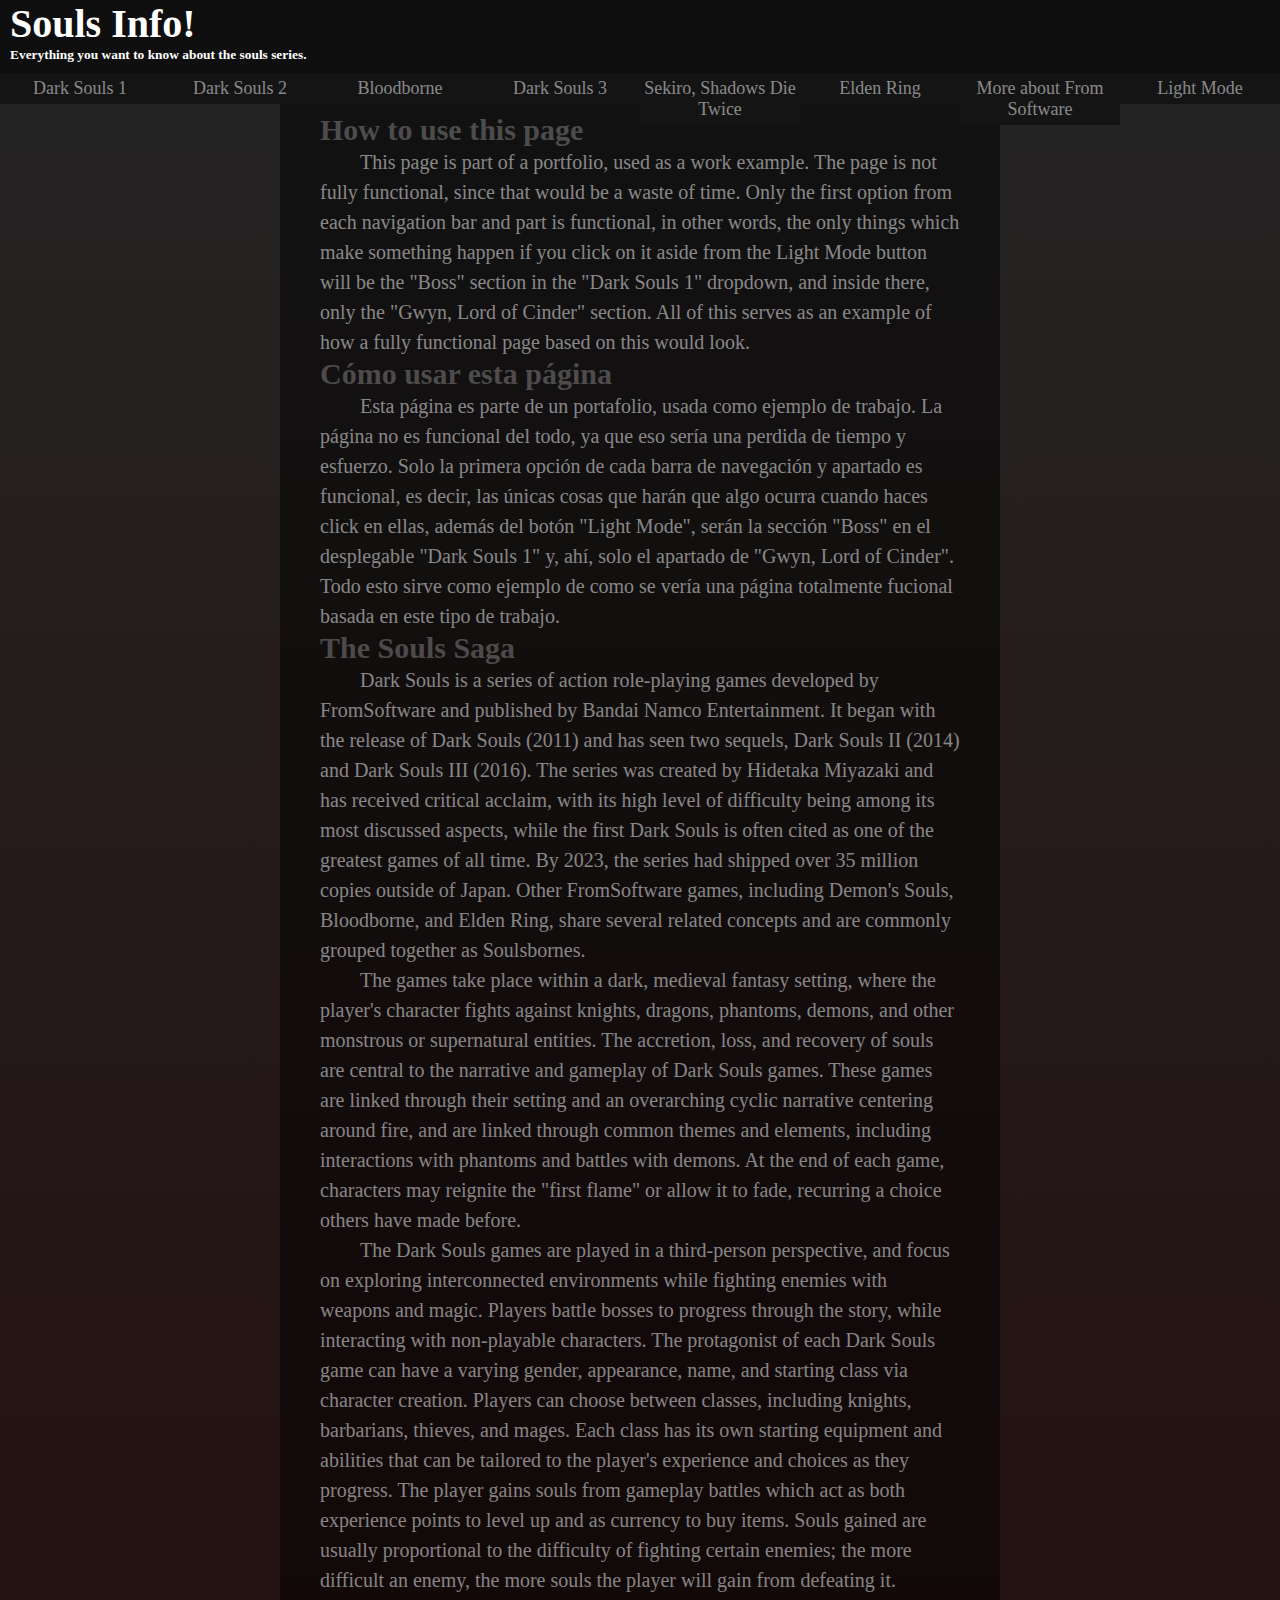
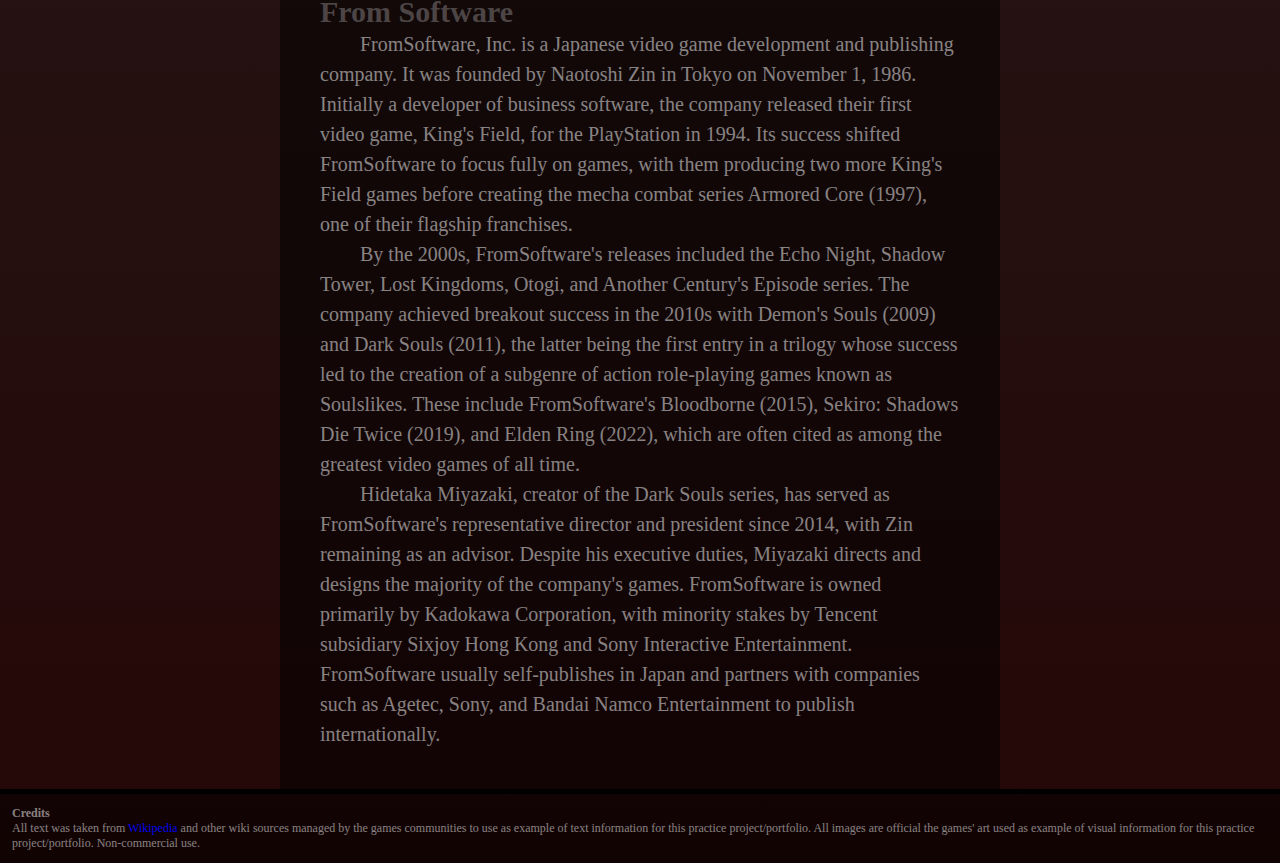
<file: index.htm>
<!DOCTYPE html>
<html>
    <head>
        <title>Souls Info!</title>
        <meta charset="utf-8">
        <meta name="author" content="Cintia Edel">
        <meta name="viewport" content="width=device-width, intial-scale=1.0">
        <link rel="stylesheet" href="style.css">
        <script src="script.js"></script>
    </head>

<body>
    <header>
            <h1><a href="index.htm">Souls Info!</a></h1>
            <h6>Everything you want to know about the souls series.</h6>
    </header>

    <nav>
        <ul>
            <li class="menu-ds1">Dark Souls 1
                <ul class="dropdown-ds1 dropdown">
                    <li><a href="ds1_boss.htm">Bosses</a></li>
                    <li><a href="#">Items</a></li>
                    <li><a href="#">Locations</a></li>
                </ul>
            </li>
            <li class="menu-ds2">Dark Souls 2
                <ul class="dropdown-ds2 dropdown">
                    <li><a href="#">Bosses</a></li>
                    <li><a href="#">Items</a></li>
                    <li><a href="#">Locations</a></li>
                </ul>
            </li>
            <li class="menu-bb">Bloodborne
                <ul class="dropdown-bb dropdown">
                    <li><a href="#">Bosses</a></li>
                    <li><a href="#">Items</a></li>
                    <li><a href="#">Locations</a></li>
                </ul>
            </li>
            <li class="menu-ds3">Dark Souls 3
                <ul class="dropdown-ds3 dropdown">
                    <li><a href="#">Bosses</a></li>
                    <li><a href="#">Items</a></li>
                    <li><a href="#">Locations</a></li>
                </ul>
            </li>
            <li class="menu-sekiro">Sekiro, Shadows Die Twice
                <ul class="dropdown-sekiro dropdown">
                    <li><a href="#">Bosses</a></li>
                    <li><a href="#">Items</a></li>
                    <li><a href="#">Locations</a></li>
                </ul>
            </li>
            <li class="menu-er">Elden Ring
                <ul class="dropdown-er dropdown">
                    <li><a href="#">Bosses</a></li>
                    <li><a href="#">Items</a></li>
                    <li><a href="#">Locations</a></li>
                </ul>
            </li>
            <li><a href="#">More about From Software</a></li>
            <li><button onclick="lightMode()" id="lightSwitch">Light Mode</button></li>
        </ul>
    </nav>
    <div>
        <article>
            <h2>How to use this page</h2>
            <p>This page is part of a portfolio, used as a work example. The page is not fully functional, since that would be a waste of time. Only the first option from each navigation bar and part is functional, in other words, the only things which make something happen if you click on it aside from the Light Mode button will be the "Boss" section in the "Dark Souls 1" dropdown, and inside there, only the "Gwyn, Lord of Cinder" section. All of this serves as an example of how a fully functional page based on this would look.</p>
        </article>

        <article>
            <h2>Cómo usar esta página</h2>
            <p>Esta página es parte de un portafolio, usada como ejemplo de trabajo. La página no es funcional del todo, ya que eso sería una perdida de tiempo y esfuerzo. Solo la primera opción de cada barra de navegación y apartado es funcional, es decir, las únicas cosas que harán que algo ocurra cuando haces click en ellas, además del botón "Light Mode", serán la sección "Boss" en el desplegable "Dark Souls 1" y, ahí, solo el apartado de "Gwyn, Lord of Cinder". Todo esto sirve como ejemplo de como se vería una página totalmente fucional basada en este tipo de trabajo.</p>
        </article>

        <article>
            <h2>The Souls Saga</h2>
            <p>Dark Souls is a series of action role-playing games developed by FromSoftware and published by Bandai Namco Entertainment. It began with the release of Dark Souls (2011) and has seen two sequels, Dark Souls II (2014) and Dark Souls III (2016). The series was created by Hidetaka Miyazaki and has received critical acclaim, with its high level of difficulty being among its most discussed aspects, while the first Dark Souls is often cited as one of the greatest games of all time. By 2023, the series had shipped over 35 million copies outside of Japan. Other FromSoftware games, including Demon's Souls, Bloodborne, and Elden Ring, share several related concepts and are commonly grouped together as Soulsbornes.</p>
            <p>The games take place within a dark, medieval fantasy setting, where the player's character fights against knights, dragons, phantoms, demons, and other monstrous or supernatural entities. The accretion, loss, and recovery of souls are central to the narrative and gameplay of Dark Souls games. These games are linked through their setting and an overarching cyclic narrative centering around fire, and are linked through common themes and elements, including interactions with phantoms and battles with demons. At the end of each game, characters may reignite the "first flame" or allow it to fade, recurring a choice others have made before.</p>
            <p>The Dark Souls games are played in a third-person perspective, and focus on exploring interconnected environments while fighting enemies with weapons and magic. Players battle bosses to progress through the story, while interacting with non-playable characters. The protagonist of each Dark Souls game can have a varying gender, appearance, name, and starting class via character creation. Players can choose between classes, including knights, barbarians, thieves, and mages. Each class has its own starting equipment and abilities that can be tailored to the player's experience and choices as they progress. The player gains souls from gameplay battles which act as both experience points to level up and as currency to buy items. Souls gained are usually proportional to the difficulty of fighting certain enemies; the more difficult an enemy, the more souls the player will gain from defeating it.</p>
        </article>

        <article>
            <h2>From Software</h2>
            <p>FromSoftware, Inc. is a Japanese video game development and publishing company. It was founded by Naotoshi Zin in Tokyo on November 1, 1986. Initially a developer of business software, the company released their first video game, King's Field, for the PlayStation in 1994. Its success shifted FromSoftware to focus fully on games, with them producing two more King's Field games before creating the mecha combat series Armored Core (1997), one of their flagship franchises.</p>
            <p>By the 2000s, FromSoftware's releases included the Echo Night, Shadow Tower, Lost Kingdoms, Otogi, and Another Century's Episode series. The company achieved breakout success in the 2010s with Demon's Souls (2009) and Dark Souls (2011), the latter being the first entry in a trilogy whose success led to the creation of a subgenre of action role-playing games known as Soulslikes. These include FromSoftware's Bloodborne (2015), Sekiro: Shadows Die Twice (2019), and Elden Ring (2022), which are often cited as among the greatest video games of all time.</p>
            <p>Hidetaka Miyazaki, creator of the Dark Souls series, has served as FromSoftware's representative director and president since 2014, with Zin remaining as an advisor. Despite his executive duties, Miyazaki directs and designs the majority of the company's games. FromSoftware is owned primarily by Kadokawa Corporation, with minority stakes by Tencent subsidiary Sixjoy Hong Kong and Sony Interactive Entertainment. FromSoftware usually self-publishes in Japan and partners with companies such as Agetec, Sony, and Bandai Namco Entertainment to publish internationally.</p>
        </article>
    </div>
    <footer>
        <h4>Credits</h4>
        <p>All text was taken from <a href="https://en.wikipedia.org">Wikipedia</a> and other wiki sources managed by the games communities to use as example of text information for this practice project/portfolio. All images are official the games' art used as example of visual information for this practice project/portfolio. Non-commercial use.</p>
    </footer>
</body>
</html>
</file>
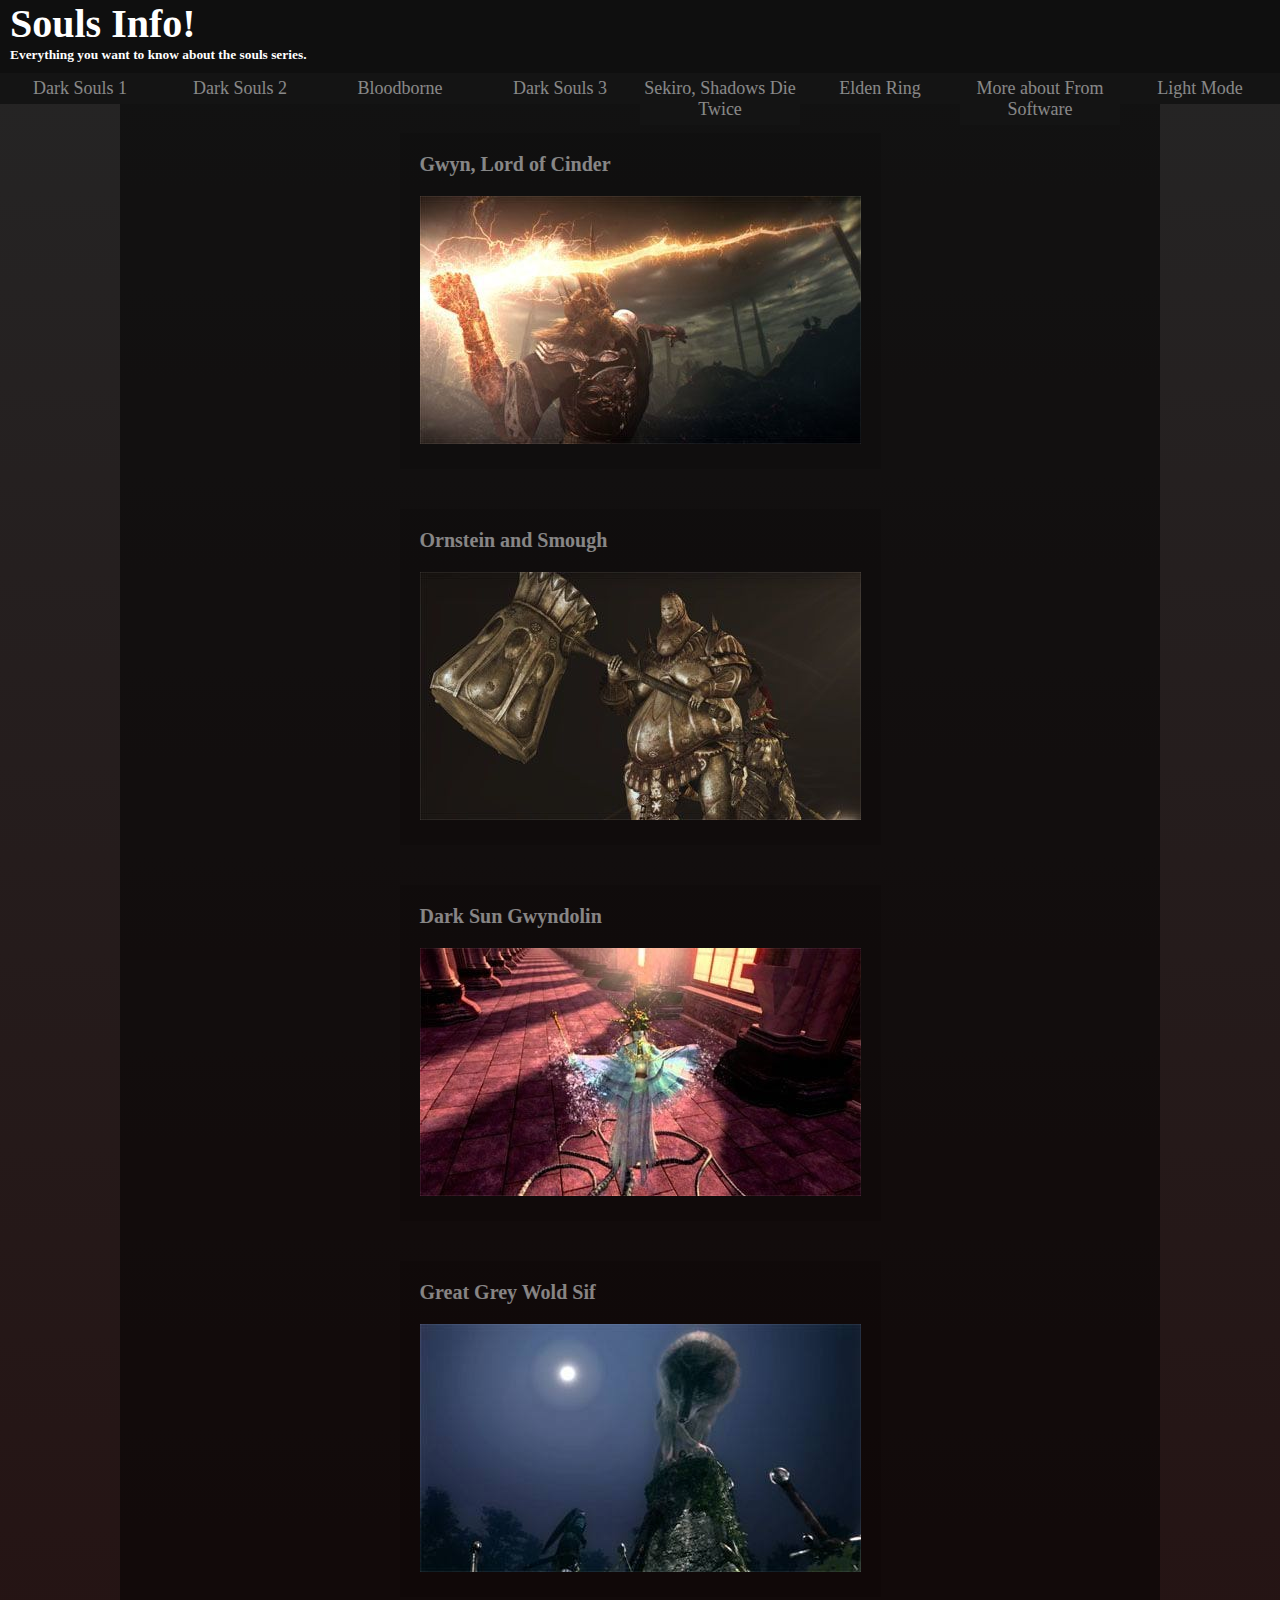
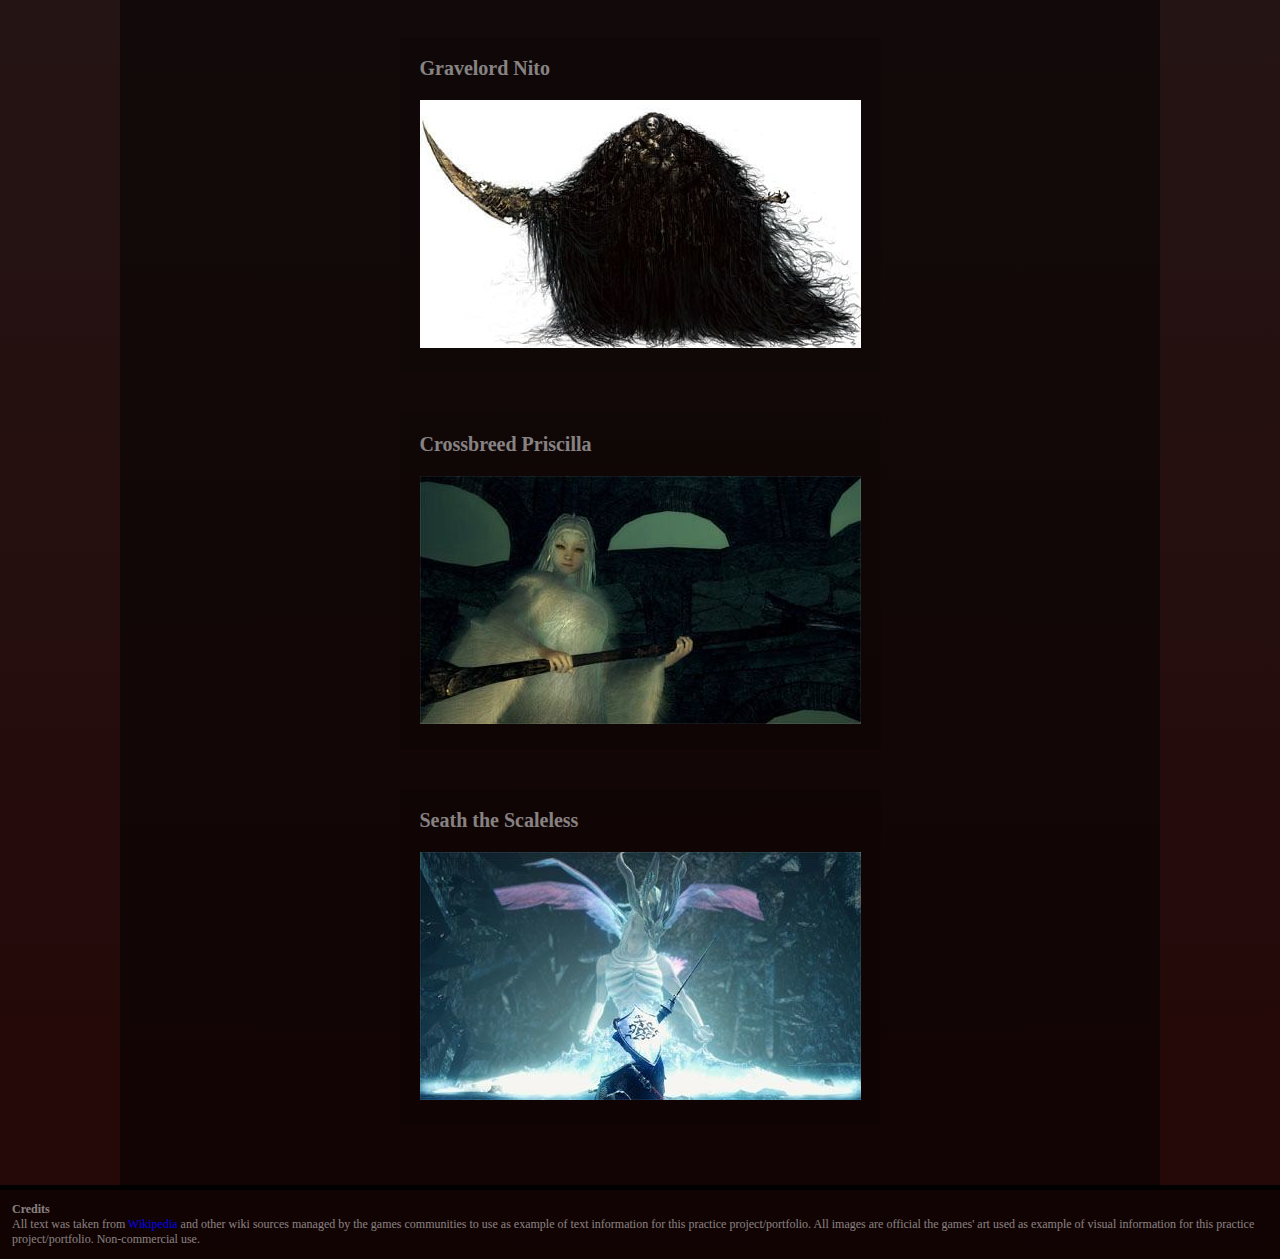
<file: ds1_boss.htm>
<!DOCTYPE html>
<html>
    <head>
        <title>Souls Info!</title>
        <meta charset="utf-8">
        <meta name="author" content="Cintia Edel">
        <meta name="viewport" content="width=device-width, intial-scale=1.0">
        <link rel="stylesheet" href="style.css">
        <script src="script.js"></script>
    </head>

<body>
    <header>
        <h1><a href="index.htm">Souls Info!</a></h1>
        <h6>Everything you want to know about the souls series.</h6>
    </header>

    <nav>
        <ul>
            <li class="menu-ds1">Dark Souls 1
                <ul class="dropdown-ds1 dropdown">
                    <li><a href="ds1_boss.htm">Bosses</a></li>
                    <li><a href="#">Items</a></li>
                    <li><a href="#">Locations</a></li>
                </ul>
            </li>
            <li class="menu-ds2">Dark Souls 2
                <ul class="dropdown-ds2 dropdown">
                    <li><a href="#">Bosses</a></li>
                    <li><a href="#">Items</a></li>
                    <li><a href="#">Locations</a></li>
                </ul>
            </li>
            <li class="menu-bb">Bloodborne
                <ul class="dropdown-bb dropdown">
                    <li><a href="#">Bosses</a></li>
                    <li><a href="#">Items</a></li>
                    <li><a href="#">Locations</a></li>
                </ul>
            </li>
            <li class="menu-ds3">Dark Souls 3
                <ul class="dropdown-ds3 dropdown">
                    <li><a href="#">Bosses</a></li>
                    <li><a href="#">Items</a></li>
                    <li><a href="#">Locations</a></li>
                </ul>
            </li>
            <li class="menu-sekiro">Sekiro, Shadows Die Twice
                <ul class="dropdown-sekiro dropdown">
                    <li><a href="#">Bosses</a></li>
                    <li><a href="#">Items</a></li>
                    <li><a href="#">Locations</a></li>
                </ul>
            </li>
            <li class="menu-er">Elden Ring
                <ul class="dropdown-er dropdown">
                    <li><a href="#">Bosses</a></li>
                    <li><a href="#">Items</a></li>
                    <li><a href="#">Locations</a></li>
                </ul>
            </li>
            <li><a href="#">More about From Software</a></li>
            <li><button onclick="lightMode()" id="lightSwitch">Light Mode</button></li>
        </ul>
    </nav>
    <div class="gen-prevs">
        <article class="prev">
            <h4><a href="gwyn.htm">Gwyn, Lord of Cinder</a></h4>
            <a href="gwyn.htm"><img src="images/Boss_0024_Gwyn Lord of Cinder.jpg" alt="Gwyn photo"></a>
        </article>

        <article class="prev">
            <h4><a href="#">Ornstein and Smough</a></h4>
            <a href="#"><img src="images/Boss_0020_Ornstein & Smough.jpg" alt="O&S photo"></a>
        </article>

        <article class="prev">
            <h4><a href="#">Dark Sun Gwyndolin</a></h4>
            <a href="#"><img src="images/Boss_0029_Dark Sun Gwyndolin.jpg" alt="Gwyndolin photo"></a>
        </article>

        <article class="prev">
            <h4><a href="#">Great Grey Wold Sif</a></h4>
            <a href="#"><img src="images/Boss_0025_Great Greywolf Sif.jpg" alt="Sif photo"></a>
        </article>

        <article class="prev">
            <h4><a href="#">Gravelord Nito</a></h4>
            <a href="#"><img src="images/Boss_0021_Nito.jpg" alt="Nito photo"></a>
        </article>

        <article class="prev">
            <h4><a href="#">Crossbreed Priscilla</a></h4>
            <a href="#"><img src="images/Boss_0030_Crossbreed Priscilla.jpg" alt="Priscilla photo"></a>
        </article>
        
        <article class="prev">
            <h4><a href="#">Seath the Scaleless</a></h4>
            <a href="#"><img src="images/Boss_0018_Seath the Scaleless.jpg" alt="Seath photo"></a>
        </article>
    </div>
    <footer>
        <h4>Credits</h4>
        <p>All text was taken from <a href="https://en.wikipedia.org">Wikipedia</a> and other wiki sources managed by the games communities to use as example of text information for this practice project/portfolio. All images are official the games' art used as example of visual information for this practice project/portfolio. Non-commercial use.</p>
    </footer>
</body>
</html>
</file>
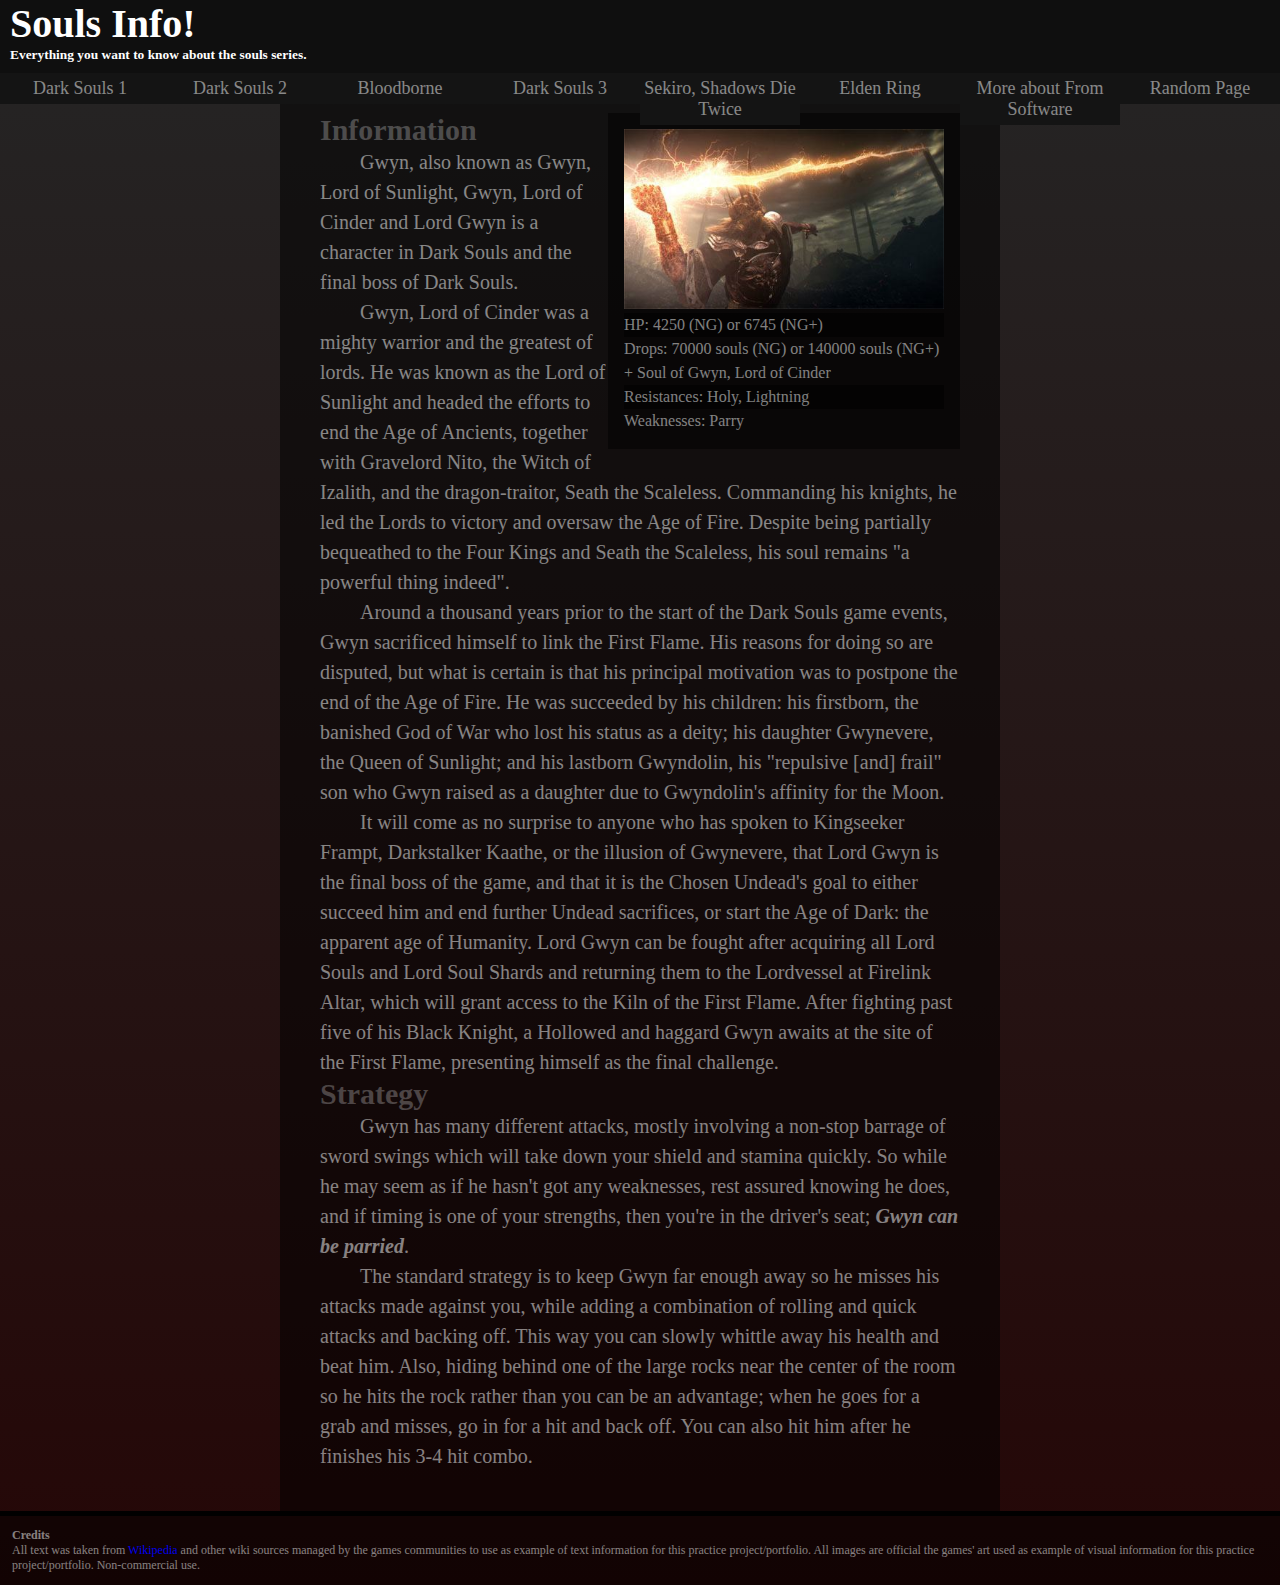
<file: gwyn.htm>
<!DOCTYPE html>
<html>
    <head>
        <title>Souls Info!</title>
        <meta charset="utf-8">
        <meta name="author" content="Cintia Edel">
        <meta name="viewport" content="width=device-width, intial-scale=1.0">
        <link rel="stylesheet" href="style.css">
        <script src="script.js"></script>
    </head>

<body>
    <header>
        <h1><a href="index.htm">Souls Info!</a></h1>
        <h6>Everything you want to know about the souls series.</h6>
    </header>

    <nav>
        <ul>
            <li class="menu-ds1">Dark Souls 1
                <ul class="dropdown-ds1 dropdown">
                    <li><a href="ds1_boss.htm">Bosses</a></li>
                    <li><a href="#">Items</a></li>
                    <li><a href="#">Locations</a></li>
                </ul>
            </li>
            <li class="menu-ds2">Dark Souls 2
                <ul class="dropdown-ds2 dropdown">
                    <li><a href="#">Bosses</a></li>
                    <li><a href="#">Items</a></li>
                    <li><a href="#">Locations</a></li>
                </ul>
            </li>
            <li class="menu-bb">Bloodborne
                <ul class="dropdown-bb dropdown">
                    <li><a href="#">Bosses</a></li>
                    <li><a href="#">Items</a></li>
                    <li><a href="#">Locations</a></li>
                </ul>
            </li>
            <li class="menu-ds3">Dark Souls 3
                <ul class="dropdown-ds3 dropdown">
                    <li><a href="#">Bosses</a></li>
                    <li><a href="#">Items</a></li>
                    <li><a href="#">Locations</a></li>
                </ul>
            </li>
            <li class="menu-sekiro">Sekiro, Shadows Die Twice
                <ul class="dropdown-sekiro dropdown">
                    <li><a href="#">Bosses</a></li>
                    <li><a href="#">Items</a></li>
                    <li><a href="#">Locations</a></li>
                </ul>
            </li>
            <li class="menu-er">Elden Ring
                <ul class="dropdown-er dropdown">
                    <li><a href="#">Bosses</a></li>
                    <li><a href="#">Items</a></li>
                    <li><a href="#">Locations</a></li>
                </ul>
            </li>
            <li><a href="#">More about From Software</a></li>
            <li><a href="#">Random Page</a></li>
        </ul>
    </nav>
    <div>
        <article>
            <div class="data-summary">
                <img src="images/Boss_0024_Gwyn Lord of Cinder.jpg" alt="Gwyn photo">
                <p class="data-even">HP: 4250 (NG) or 6745 (NG+)</p>
                <p>Drops: 70000 souls (NG) or 140000 souls (NG+) + Soul of Gwyn, Lord of Cinder</p>
                <p class="data-even">Resistances: Holy, Lightning</p>
                <p>Weaknesses: Parry</p>
            </div>
            <h2>Information</h2>
            <p>Gwyn, also known as Gwyn, Lord of Sunlight, Gwyn, Lord of Cinder and Lord Gwyn is a character in Dark Souls and the final boss of Dark Souls.</p>
            <p>Gwyn, Lord of Cinder was a mighty warrior and the greatest of lords. He was known as the Lord of Sunlight and headed the efforts to end the Age of Ancients, together with Gravelord Nito, the Witch of Izalith, and the dragon-traitor, Seath the Scaleless. Commanding his knights, he led the Lords to victory and oversaw the Age of Fire. Despite being partially bequeathed to the Four Kings and Seath the Scaleless, his soul remains "a powerful thing indeed".</p>
            <p>Around a thousand years prior to the start of the Dark Souls game events, Gwyn sacrificed himself to link the First Flame. His reasons for doing so are disputed, but what is certain is that his principal motivation was to postpone the end of the Age of Fire. He was succeeded by his children: his firstborn, the banished God of War who lost his status as a deity; his daughter Gwynevere, the Queen of Sunlight; and his lastborn Gwyndolin, his "repulsive [and] frail" son who Gwyn raised as a daughter due to Gwyndolin's affinity for the Moon.</p>
            <p>It will come as no surprise to anyone who has spoken to Kingseeker Frampt, Darkstalker Kaathe, or the illusion of Gwynevere, that Lord Gwyn is the final boss of the game, and that it is the Chosen Undead's goal to either succeed him and end further Undead sacrifices, or start the Age of Dark: the apparent age of Humanity. Lord Gwyn can be fought after acquiring all Lord Souls and Lord Soul Shards and returning them to the Lordvessel at Firelink Altar, which will grant access to the Kiln of the First Flame. After fighting past five of his Black Knight, a Hollowed and haggard Gwyn awaits at the site of the First Flame, presenting himself as the final challenge.</p>
            <h2>Strategy</h2>
            <p>Gwyn has many different attacks, mostly involving a non-stop barrage of sword swings which will take down your shield and stamina quickly. So while he may seem as if he hasn't got any weaknesses, rest assured knowing he does, and if timing is one of your strengths, then you're in the driver's seat; <b><i>Gwyn can be parried</i></b>.</p>
            <p>The standard strategy is to keep Gwyn far enough away so he misses his attacks made against you, while adding a combination of rolling and quick attacks and backing off. This way you can slowly whittle away his health and beat him. Also, hiding behind one of the large rocks near the center of the room so he hits the rock rather than you can be an advantage; when he goes for a grab and misses, go in for a hit and back off. You can also hit him after he finishes his 3-4 hit combo.</p>
        </article>
    </div>
    <footer>
        <h4>Credits</h4>
        <p>All text was taken from <a href="https://en.wikipedia.org">Wikipedia</a> and other wiki sources managed by the games communities to use as example of text information for this practice project/portfolio. All images are official the games' art used as example of visual information for this practice project/portfolio. Non-commercial use.</p>
    </footer>
</body>
</html>
</file>
<file: style.css>
* {
  margin: 0;
  padding: 0;
}
body {
  padding: 0;
  margin: 0;
  background: linear-gradient(#252525, #250707) no-repeat;
  color: rgba(255, 255, 255, 0.5);
  font-size: 20px;
  font-family: 'Trebuchet MS', tahoma, verdana;
}
header {
  background-color: rgb(15, 15, 15);
  text-align: left;
  padding-bottom: 10px;
  padding-left: 10px;
  color: white;
}
div {
  width: 50%;
  position: relative;
  margin: auto;
  background-color: rgba(0, 0, 0, 0.5);
  padding: 2em;
}
div p {
  text-indent: 2em;
  line-height: 1.5em;
}
div h2 {
  color: rgba(255, 255, 255, 0.25);
}
nav {
  font-size: 18px;
  position: absolute;
  width: 100%;
  z-index: 999;
}
@media screen and (max-width:400px) { /*responsive*/
  nav {
    font-size: 12px;
  }
}
nav ul li {
  position: relative;
  width: 12.5%;
  padding-top: 5px;
  padding-bottom: 5px;
  float: left;
  text-align: center;
  display: block;
  background-color: rgb(20, 20, 20);
}
nav ul {
  list-style: none;
  border: 0;
  width: 100%;
  position: relative;
  display: block;
}
nav li:hover {
  background-color: black;
}
a {
  text-decoration: none;
}
footer {
  background-color: rgba(0, 0, 0, 0.5);
  padding: 1em;
  border-top: 5px solid black; 
  font-size: 12px;
}
.prev {
  margin: 1em;
  padding: 1em;
  background-color: rgba(0, 0, 0, 0.1);
}
.prev img {
  padding-top: 1em;
}
.gen-prevs {
  position: relative;
  margin: auto;
  width: 75%;
  padding: 2em;
  display: flex;
  flex-direction: row;
  flex-wrap: wrap;
  justify-content: space-around;
  align-items: center;
}
.dropdown {
  display: none;
}
.menu-ds1:hover .dropdown-ds1 {
  display: block;
}
.menu-ds2:hover .dropdown-ds2 {
  display: block;
}
.menu-ds3:hover .dropdown-ds3 {
  display: block;
}
.menu-bb:hover .dropdown-bb {
  display: block;
}
.menu-sekiro:hover .dropdown-sekiro {
  display: block;
}
.menu-er:hover .dropdown-er {
  display: block;
}
nav a {
  color: inherit;
}
.dropdown li {
  width: 100%;
  background-color: black;
}
.dropdown li:hover {
  background-color: rgb(10, 10, 10);
}
header a {
  color: inherit;
}
h4 a {
  color: inherit;
}
.prev:hover {
  background-color: rgba(0, 0, 0, 0.5);
}
.data-summary {
  float: right;
  padding: 1em;
  font-size: 16px;
}
.data-summary p {
  text-indent: 0;
}
.data-summary img {
  width: 100%;
}
.data-even {
  background-color:rgba(0, 0, 0, 0.5)
}
nav button {
  border: none;
  background-color: inherit;
  color: inherit;
  padding: 0;
  text-decoration: none;
  display: inline-block;
  font-size: inherit;
  margin: 0;
  cursor: pointer;
  font-family: inherit;
}
</file>
